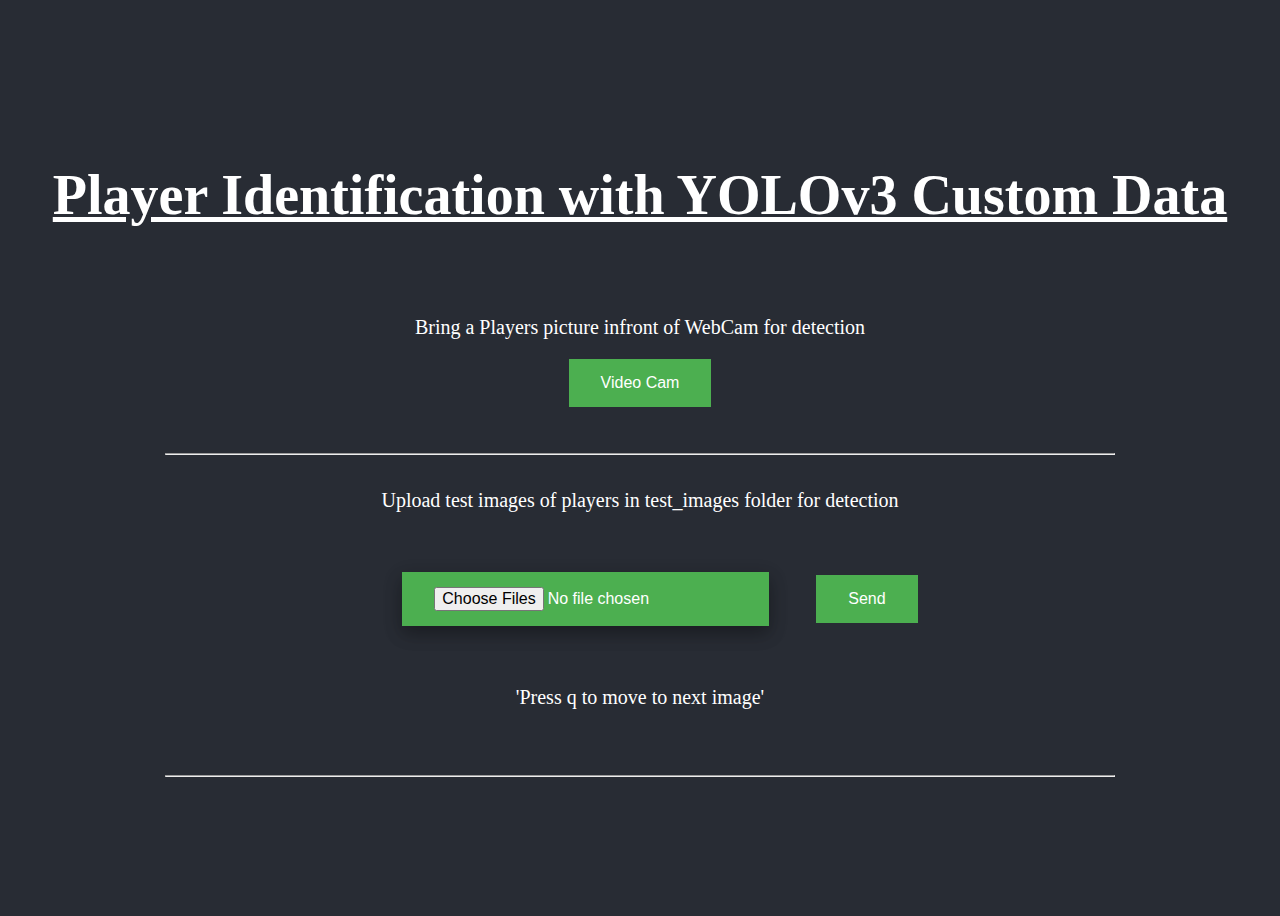
<file: templates/index.html>
<!DOCTYPE html>
<html>
  <head>
    <title>YOLO- Player Detection</title>
    <link rel="stylesheet" type="text/css" href="../static/index.css" />
    <script
      src="https://code.jquery.com/jquery-3.3.1.min.js"
      integrity="sha256-FgpCb/KJQlLNfOu91ta32o/NMZxltwRo8QtmkMRdAu8="
      crossorigin="anonymous"
    ></script>
    <script type="text/javascript" src="../static/index.js"></script>
  </head>
  <body>
    <div class="App">
      <header class="App-header">
        <h1><u> Player Identification with YOLOv3 Custom Data </u></h1>
        <br>
        <p>Bring a Players picture infront of WebCam for detection</p>
        <form method="post" action="/mainCam" enctype="multipart/form-data">
        <button name="cam" class="button" id="opencam">Video Cam</button>
      </form>
        <br/>
        <hr class="line" />
        <form method="post" action="/main" enctype="multipart/form-data">
          <p>Upload test images of players in test_images folder for detection</p>
          <input type="file" id="ctrl" name="image" webkitdirectory directory multiple/>
          <button type="submit" name="send" class="button" id="sendbutton">Send</button>
          <p>'Press q to move to next image'</p>
        </form>
        <br/>
        <hr class="line" />
        <div class="container">
          <a href="download.html" id="download"></a>
        </div>
      </header>
    </div>
  </body>
</html>
</file>
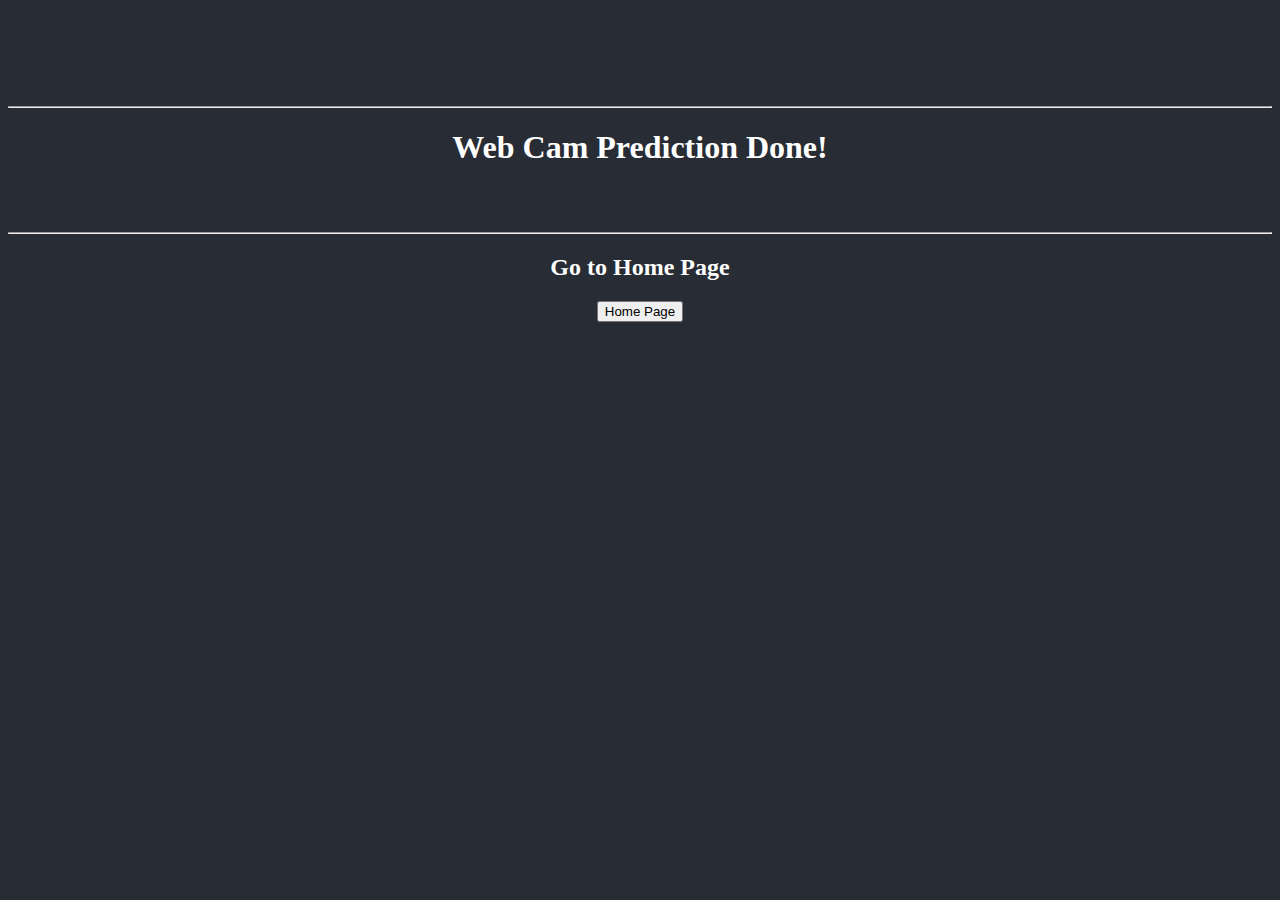
<file: templates/cam.html>
<!DOCTYPE html>
<html lang="en">
  <head>
    <meta charset="UTF-8" />
    <meta http-equiv="X-UA-Compatible" content="IE=edge" />
    <meta name="viewport" content="width=device-width, initial-scale=1.0" />
    <title>Document</title>
    <link rel="stylesheet" type="text/css" href="../static/cam.css" />
    <script
      src="https://code.jquery.com/jquery-3.3.1.min.js"
      integrity="sha256-FgpCb/KJQlLNfOu91ta32o/NMZxltwRo8QtmkMRdAu8="
      crossorigin="anonymous"
    ></script>
  </head>

  <body class="body">
    <div class="container">
      <br><br><br><br><br>
      <hr>
      <h1>Web Cam Prediction Done!</h1>
      <br><br>
      <hr>
      <h2>Go to Home Page</h2>
      <a href="index.html" target="blank"
        ><button class="btn btn-default">Home Page</button></a
      >
    </div>
  </body>
</html>
</file>
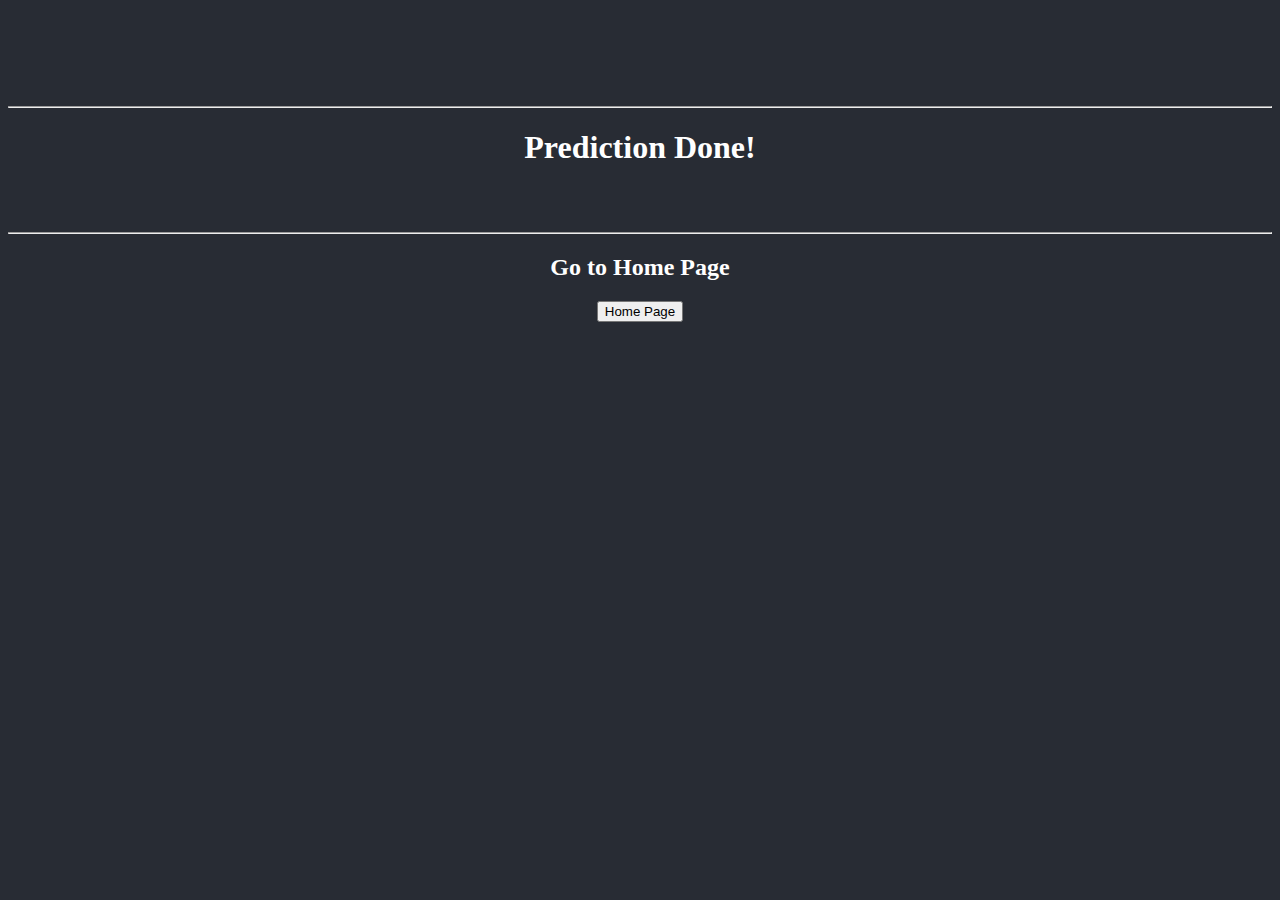
<file: templates/download.html>
<!DOCTYPE html>
<html lang="en">
  <head>
    <meta charset="UTF-8" />
    <meta http-equiv="X-UA-Compatible" content="IE=edge" />
    <meta name="viewport" content="width=device-width, initial-scale=1.0" />
    <title>Document</title>
    <link rel="stylesheet" type="text/css" href="../static/download.css" />
    <script
      src="https://code.jquery.com/jquery-3.3.1.min.js"
      integrity="sha256-FgpCb/KJQlLNfOu91ta32o/NMZxltwRo8QtmkMRdAu8="
      crossorigin="anonymous"
    ></script>
  </head>

  <body class="body">
    <div class="container">
      <br><br><br><br><br>
      <hr>
      <h1>Prediction Done!</h1>
      <br><br>
      <hr>
      <h2>Go to Home Page</h2>
      <a href="index.html" target="blank"
        ><button class="btn btn-default">Home Page</button></a
      >
    </div>
  </body>
</html>
</file>
<file: static/index.css>
html {
  text-align: center;
  background-color: #282c34;
  color: white;
}

.App-header {
  background-color: #282c34;
  min-height: 100vh;
  display: flex;
  flex-direction: column;
  align-items: center;
  justify-content: center;
  font-size: calc(10px + 2vmin);
  color: white;
}

.App-link {
  color: #61dafb;
}

.pre_img {
  height: 600px;
  width: 600px;
  /* background-color: white; */
}

input[type="file"] {
  background-color: #4caf50;
  border: none;
  color: white;
  padding: 15px 32px;
  text-align: center;
  text-decoration: none;
  display: inline-block;
  font-size: 16px;
  box-shadow: 0 8px 16px 0 rgba(0, 0, 0, 0.2), 0 6px 20px 0 rgba(0, 0, 0, 0.19);
  margin: 40px 40px;
  /* display: none; */
}

#pre {
  background-color: #4caf50; /* Green */
  border: none;
  color: white;
  padding: 15px 32px;
  text-align: center;
  text-decoration: none;
  display: inline-block;
  font-size: 16px;
  box-shadow: 0 8px 16px 0 rgba(0, 0, 0, 0.2), 0 6px 20px 0 rgba(0, 0, 0, 0.19);
  margin: 10px 40px;
}

p {
  margin: 20px;
  font-size: 20px;
}

h2 {
  margin: 20px;
  font-size: 20px;
}

#link {
  visibility: hidden;
}


.button {
  background-color: #4CAF50; /* Green */
  border: none;
  color: white;
  padding: 15px 32px;
  text-align: center;
  text-decoration: none;
  display: inline-block;
  font-size: 16px;
}

.line{
  width: 10px;
  color: white;
  width: 75%;
}
</file>
<file: static/cam.css>
html {
    text-align: center;
    background-color: #282c34;
    color: white;
  }
  
  .App-header {
    background-color: #282c34;
    min-height: 100vh;
    display: flex;
    flex-direction: column;
    align-items: center;
    justify-content: center;
    font-size: calc(10px + 2vmin);
    color: white;
  }
  
  .App-link {
    color: #61dafb;
  }
  
  .pre_img {
    height: 600px;
    width: 600px;
    /* background-color: white; */
  }
  
  input[type="file"] {
    background-color: #4caf50;
    border: none;
    color: white;
    padding: 15px 32px;
    text-align: center;
    text-decoration: none;
    display: inline-block;
    font-size: 16px;
    box-shadow: 0 8px 16px 0 rgba(0, 0, 0, 0.2), 0 6px 20px 0 rgba(0, 0, 0, 0.19);
    margin: 40px 40px;
    /* display: none; */
  }
  
  #pre {
    background-color: #4caf50; /* Green */
    border: none;
    color: white;
    padding: 15px 32px;
    text-align: center;
    text-decoration: none;
    display: inline-block;
    font-size: 16px;
    box-shadow: 0 8px 16px 0 rgba(0, 0, 0, 0.2), 0 6px 20px 0 rgba(0, 0, 0, 0.19);
    margin: 10px 40px;
  }
  
  p {
    margin: 50px;
    font-size: 72px;
  }
  
  #link {
    visibility: hidden;
  }
  
  
  .button {
    background-color: #4CAF50; /* Green */
    border: none;
    color: white;
    padding: 15px 32px;
    text-align: center;
    text-decoration: none;
    display: inline-block;
    font-size: 16px;
  }
  
  .line{
    width: 10px;
    color: white;
    width: 75%;
  }
</file>
<file: static/download.css>
html {
    text-align: center;
    background-color: #282c34;
    color: white;
  }
  
  .App-header {
    background-color: #282c34;
    min-height: 100vh;
    display: flex;
    flex-direction: column;
    align-items: center;
    justify-content: center;
    font-size: calc(10px + 2vmin);
    color: white;
  }
  
  .App-link {
    color: #61dafb;
  }
  
  .pre_img {
    height: 600px;
    width: 600px;
    /* background-color: white; */
  }
  
  input[type="file"] {
    background-color: #4caf50;
    border: none;
    color: white;
    padding: 15px 32px;
    text-align: center;
    text-decoration: none;
    display: inline-block;
    font-size: 16px;
    box-shadow: 0 8px 16px 0 rgba(0, 0, 0, 0.2), 0 6px 20px 0 rgba(0, 0, 0, 0.19);
    margin: 40px 40px;
    /* display: none; */
  }
  
  #pre {
    background-color: #4caf50; /* Green */
    border: none;
    color: white;
    padding: 15px 32px;
    text-align: center;
    text-decoration: none;
    display: inline-block;
    font-size: 16px;
    box-shadow: 0 8px 16px 0 rgba(0, 0, 0, 0.2), 0 6px 20px 0 rgba(0, 0, 0, 0.19);
    margin: 10px 40px;
  }
  
  p {
    margin: 50px;
    font-size: 72px;
  }
  
  #link {
    visibility: hidden;
  }
  
  
  .button {
    background-color: #4CAF50; /* Green */
    border: none;
    color: white;
    padding: 15px 32px;
    text-align: center;
    text-decoration: none;
    display: inline-block;
    font-size: 16px;
  }
  
  .line{
    width: 10px;
    color: white;
    width: 75%;
  }
</file>
